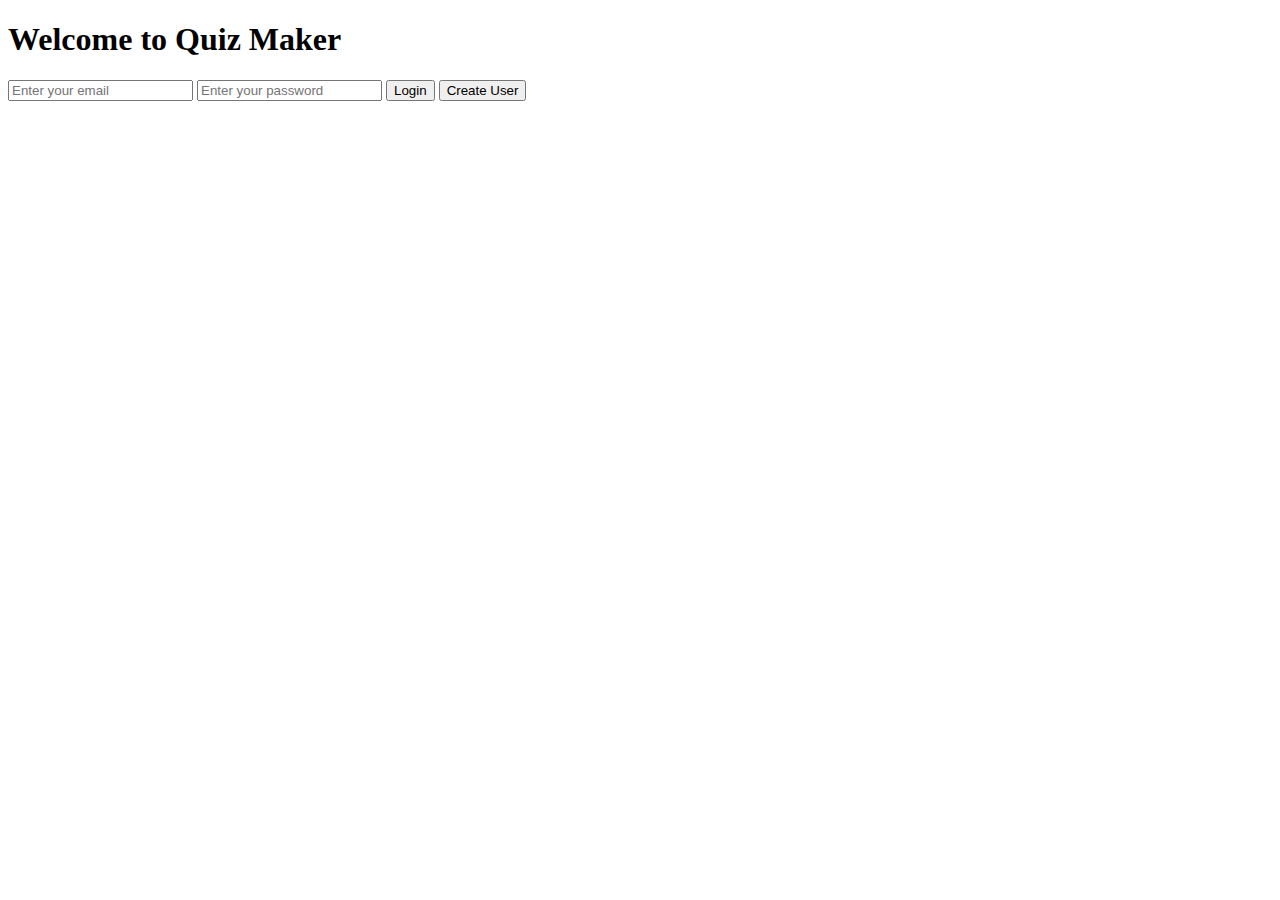
<file: static/index.html>
<!DOCTYPE html>
<html lang="en">
<head>
    <meta charset="UTF-8">
    <title>Quiz Maker</title>
</head>

<body class="section">
    <h1>Welcome to Quiz Maker</h1>

    <div id="loginContainer" class="section">
        <input id="loginEmailField" type="text" placeholder="Enter your email">
        <input id="loginPasswordField" type="password" placeholder="Enter your password">
        <button id="loginUserButton" onclick="loginUser()">Login</button>
        <button id="createUserButton" onclick="createUser()">Create User</button>
    </div>

    <div id="quizSection" class="section" style="display: none;">
        <p id="greetingMessage"></p>

        <input id="newQuizTitle" type="text" placeholder="Enter quiz title">
        <button id="createQuizButton" onclick="createQuiz()">Create Quiz</button>

        <h2>Your Quizzes</h2>
        <button onclick="loadquizzes()">Refresh Quizzes</button>
        <div id="quizzes"></div>

        <button onclick="logout()">Logout</button>
    </div>

    <script>
        let currentUserRefreshToken = localStorage.getItem('refresh_token');
        let currentUserJWT = localStorage.getItem('jwt');
        let currentUser = localStorage.getItem('user');
        loadLoginState();

        async function createUser() {
            const email = document.getElementById('loginEmailField').value;
            const password = document.getElementById('loginPasswordField').value;

            const response = await fetch('/users/create', {
                method: 'POST',
                headers: { 'Content-Type': 'application/json' },
                body: JSON.stringify({ email, password })
            });

            if (response.ok) {
                alert('User created successfully. Please log in.');
            } else {
                const errorData = await response.json();
                alert('Error creating user: ' + errorData.error);
            }
        }

        async function loginUser() {
            const email = document.getElementById('loginEmailField').value;
            const password = document.getElementById('loginPasswordField').value;

            const response = await fetch('/users/login', {
                method: 'POST',
                headers: { 'Content-Type': 'application/json' },
                body: JSON.stringify({ email: email, password: password })
            });

            if (response.ok) {
                const data = await response.json();
                currentUserJWT = data.token;
                currentUserRefreshToken = data.refresh_token;
                currentUser = email;
                localStorage.setItem('jwt', currentUserJWT);
                localStorage.setItem('refresh_token', currentUserRefreshToken);
                localStorage.setItem('user', currentUser);
                loadLoginState();
                alert('Login successful');
                loadquizzes();
            } else {
                const errorData = await response.json();
                alert('Error logging in: ' + errorData.error);
            }
        }

        async function loadLoginState() {
            if (currentUserJWT) {
                const response = await fetch('/users/validate', {
                    method: 'GET',
                    headers: { 'Authorization': `Bearer ${currentUserJWT}` }
                });
                if (!response.ok) {
                    const data = await fetch('/users/refresh', {
                        method: 'POST',
                        headers: { 'Content-Type': 'application/json' },
                        body: JSON.stringify({ refresh_token: currentUserRefreshToken })
                    });
                    if (data.ok) {
                        const newData = await data.json();
                        currentUserJWT = newData.token;
                        localStorage.setItem('jwt', currentUserJWT);
                    } else {
                        currentUserJWT = null;
                        currentUserRefreshToken = null;
                        currentUser = null;
                        localStorage.removeItem('jwt');
                        localStorage.removeItem('refresh_token');
                        localStorage.removeItem('user');
                        alert('Session expired. Please log in again.');
                        return;
                    }
                }
                document.getElementById('loginContainer').style.display = 'none';
                document.getElementById('quizSection').style.display = 'block';
                document.getElementById('greetingMessage').innerText = `Hello, ${currentUser}`;
                loadquizzes();
            } else {
                document.getElementById('loginContainer').style.display = 'block';
                document.getElementById('quizSection').style.display = 'none';
            }
        }

        async function createQuiz() {
            if (!currentUserJWT) {
                alert('Please log in first');
                return;
            }
            const quizTitle = document.getElementById('newQuizTitle').value;
            const response = await fetch('/quizzes', {
                method: 'POST',
                headers: { 'Content-Type': 'application/json', 'Authorization': `Bearer ${currentUserJWT}` },
                body: JSON.stringify({ title: quizTitle })
            });

            if (response.ok) {
                loadquizzes();
                alert('Quiz created successfully');
            } else {
                const errorData = await response.json();
                alert('Error creating quiz: ' + errorData.error);
            }
        }

        async function loadquizzes() {
            if (!currentUserJWT) {
                return;
            }
            const response = await fetch('/quizzes', {
                headers: { 'Authorization': `Bearer ${currentUserJWT}` }
            });

            if (response.ok) {
                const data = await response.json();
                const quizzes = data.quizzes;
                const quizzesDiv = document.getElementById('quizzes');
                quizzesDiv.innerHTML = '';
                quizzes.forEach(quiz => {
                    const quizDiv = document.createElement('div');
                    const quizLink = document.createElement('a');
                    quizLink.href = `/quizzes/${quiz.Path}`;
                    quizLink.innerText = quiz.Title;
                    quizDiv.appendChild(quizLink);
                    quizzesDiv.appendChild(quizDiv);
                });
            } else {
                const errorData = await response.json();
                alert('Error loading quizzes: ' + errorData.error);
            }
        }

        async function logout() {
            currentUserJWT = null;
            currentUserRefreshToken = null;
            currentUser = null;
            localStorage.removeItem('jwt');
            localStorage.removeItem('refresh_token');
            localStorage.removeItem('user');
            loadLoginState();
        }
    </script>
</body>
</html>
</file>
